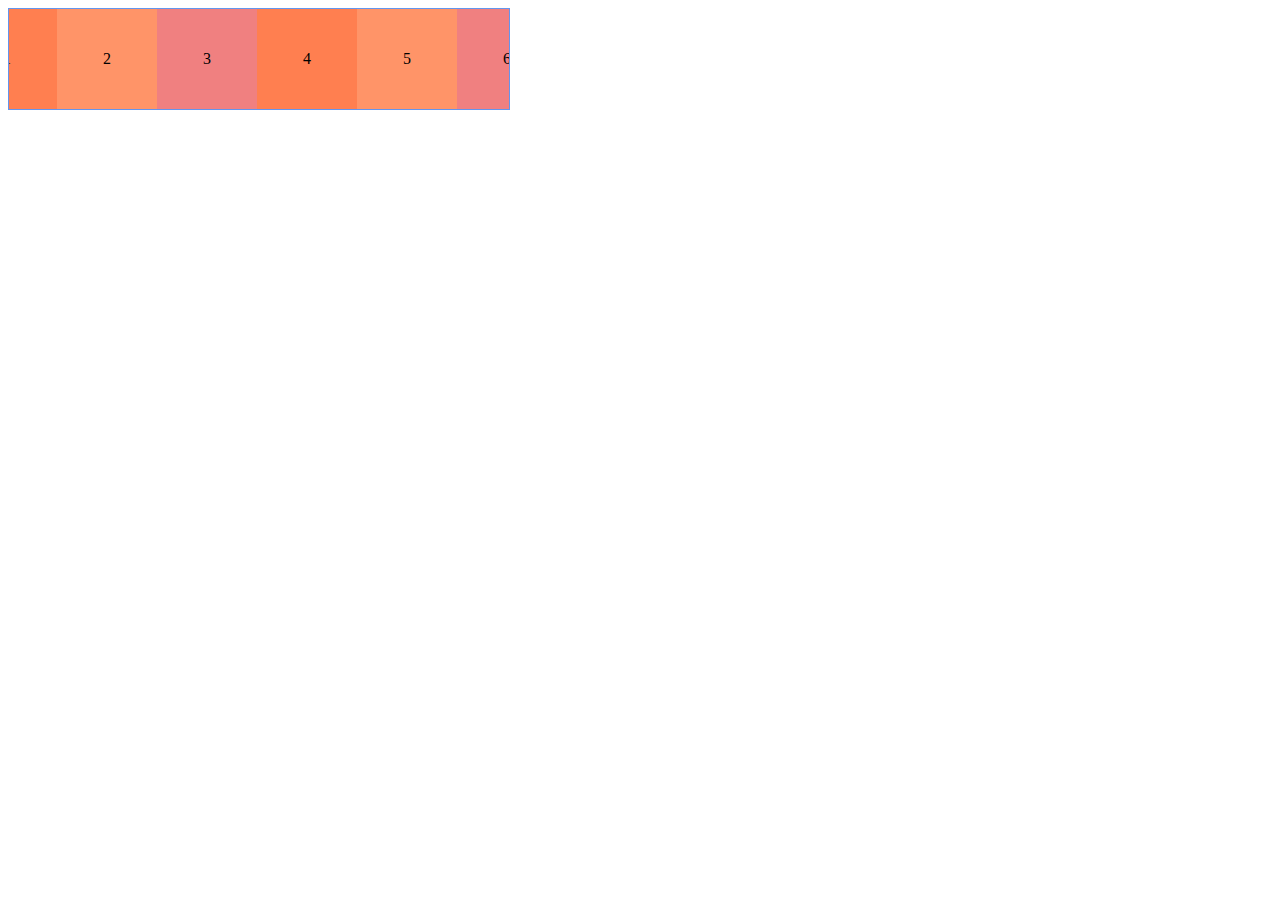
<file: ES5/DOM/跑马灯/index.html>
<!doctype html>
<html lang="en">
<head>
    <meta charset="UTF-8">
    <meta name="viewport"
          content="width=device-width, user-scalable=no, initial-scale=1.0, maximum-scale=1.0, minimum-scale=1.0">
    <meta http-equiv="X-UA-Compatible" content="ie=edge">
    <title>跑马灯</title>
    <style>
        .marqueeBox{
            position: relative;
            width: 500px;
            height: 100px;
            border: 1px solid cornflowerblue;
            overflow: hidden;
        }
        .wrapper{
            position: absolute;
            top: 0;
            left: 0;
            width: 900px;
            height: 100px;
            margin: 0;
            padding: 0;
        }
        .wrapper li{
            float: left;
            width: 100px;
            height: 100px;
            line-height: 100px;
            text-align: center;
            list-style-type: none;
        }
        .wrapper li:nth-child(3n+1){
            background: coral;
        }
        .wrapper li:nth-child(3n+2){
            background: #ff9468;
        }
        .wrapper li:nth-child(3n+3){
            background: lightcoral;
        }
    </style>
</head>
<body>
<div class="marqueeBox">
    <ul class="wrapper">
        <li>1</li>
        <li>2</li>
        <li>3</li>
        <li>4</li>
        <li>5</li>
        <li>6</li>
        <li>7</li>
        <li>8</li>
        <li>9</li>
    </ul>
</div>

<script src="../utils.js"></script>
<script src="./main.js"></script>
</body>
</html>
</file>
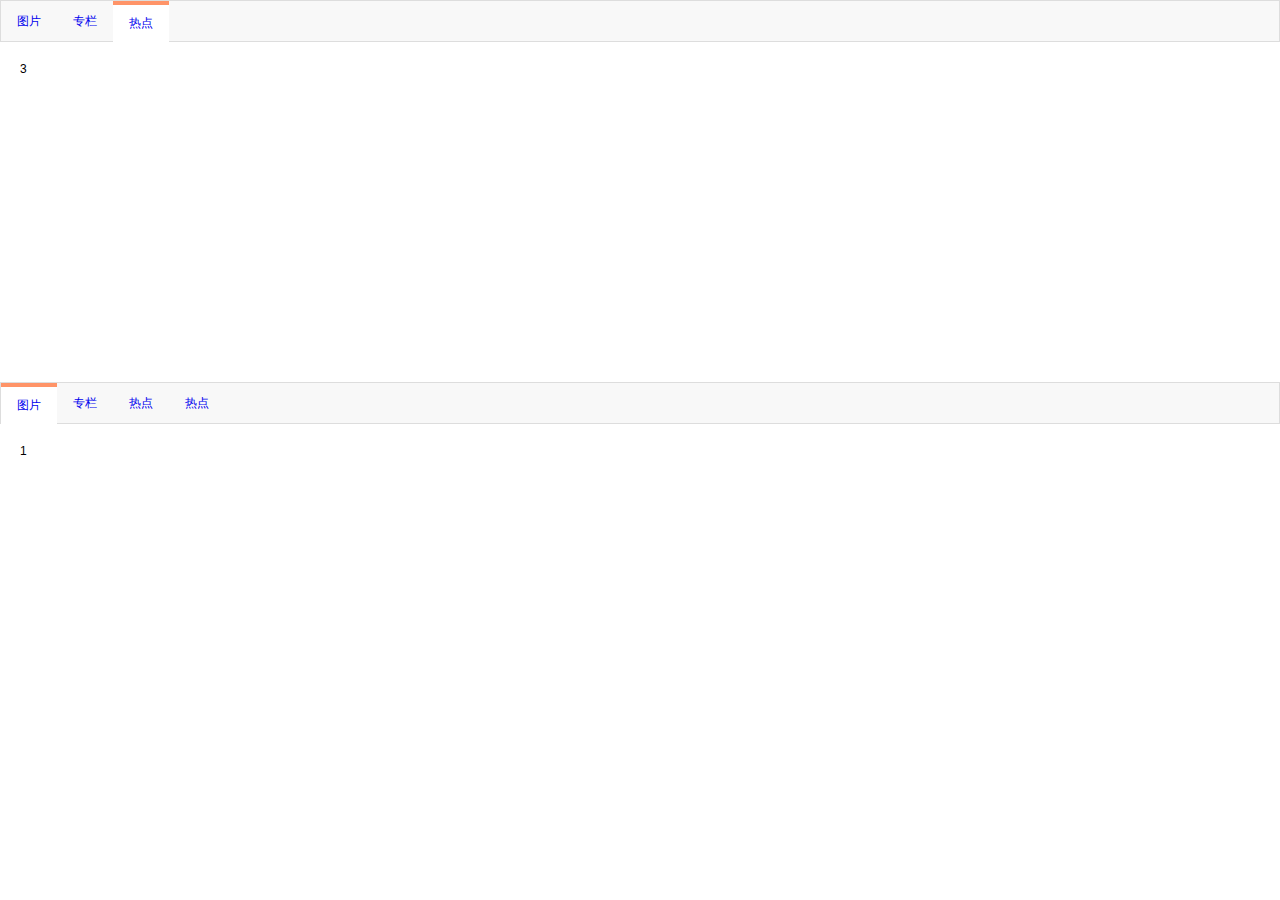
<file: plugin/tab.html>
<!doctype html>
<html lang="en">
<head>
    <meta charset="UTF-8">
    <meta name="viewport"
          content="width=device-width, user-scalable=no, initial-scale=1.0, maximum-scale=1.0, minimum-scale=1.0">
    <meta http-equiv="X-UA-Compatible" content="ie=edge">
    <title>tab</title>
    <link rel="stylesheet" href="css/reset.min.css">
    <style>
        .tabBox {
            width: 100%;
        }
        .tabBox .option {
            width: auto;
            height: 40px;
            line-height: 40px;
            border: 1px solid #ddd;
            background: #f8f8f8;
        }
        .tabBox .option>li {
            float: left;
            padding: 0 16px;
            color: #444;
            height: 40px;
            line-height: 40px;
        }
        .tabBox>.option>li.active{
            border-top: 4px solid #ff9468;
            border-bottom: 3px solid #fff;
            background: #fff;
            line-height: 36px;
        }
        .tabBox>.con {
            width: auto;
            height: 300px;
            padding: 20px;
            background: #fff;
        }
    </style>
</head>
<body>
<div class="tabBox" id="tabBox">
    <ul class="option">
        <li  class="active"><a href="#">图片</a></li>
        <li><a href="#">专栏</a></li>
        <li><a href="#">热点</a></li>
    </ul>
    <div class="con">1</div>
    <div class="con">2</div>
    <div class="con">3</div>
</div>

<div class="tabBox" id="tabBox2">
    <ul class="option">
        <li  class="active"><a href="#">图片</a></li>
        <li><a href="#">专栏</a></li>
        <li><a href="#">热点</a></li>
        <li><a href="#">热点</a></li>
    </ul>
    <div class="con">1</div>
    <div class="con">2</div>
    <div class="con">3</div>
    <div class="con">4</div>
</div>

<script src="js/tab-plugin.js"></script>
<script>
    let tab1 = new TabPlugin(tabBox,{
        lastIndex: 2,
        eventType: 'click',
        changeEnd(index, lastIndex) {
            console.log(index, lastIndex);
        }
    });
    let tab2 = new TabPlugin(tabBox2);
</script>
</body>
</html>
</file>
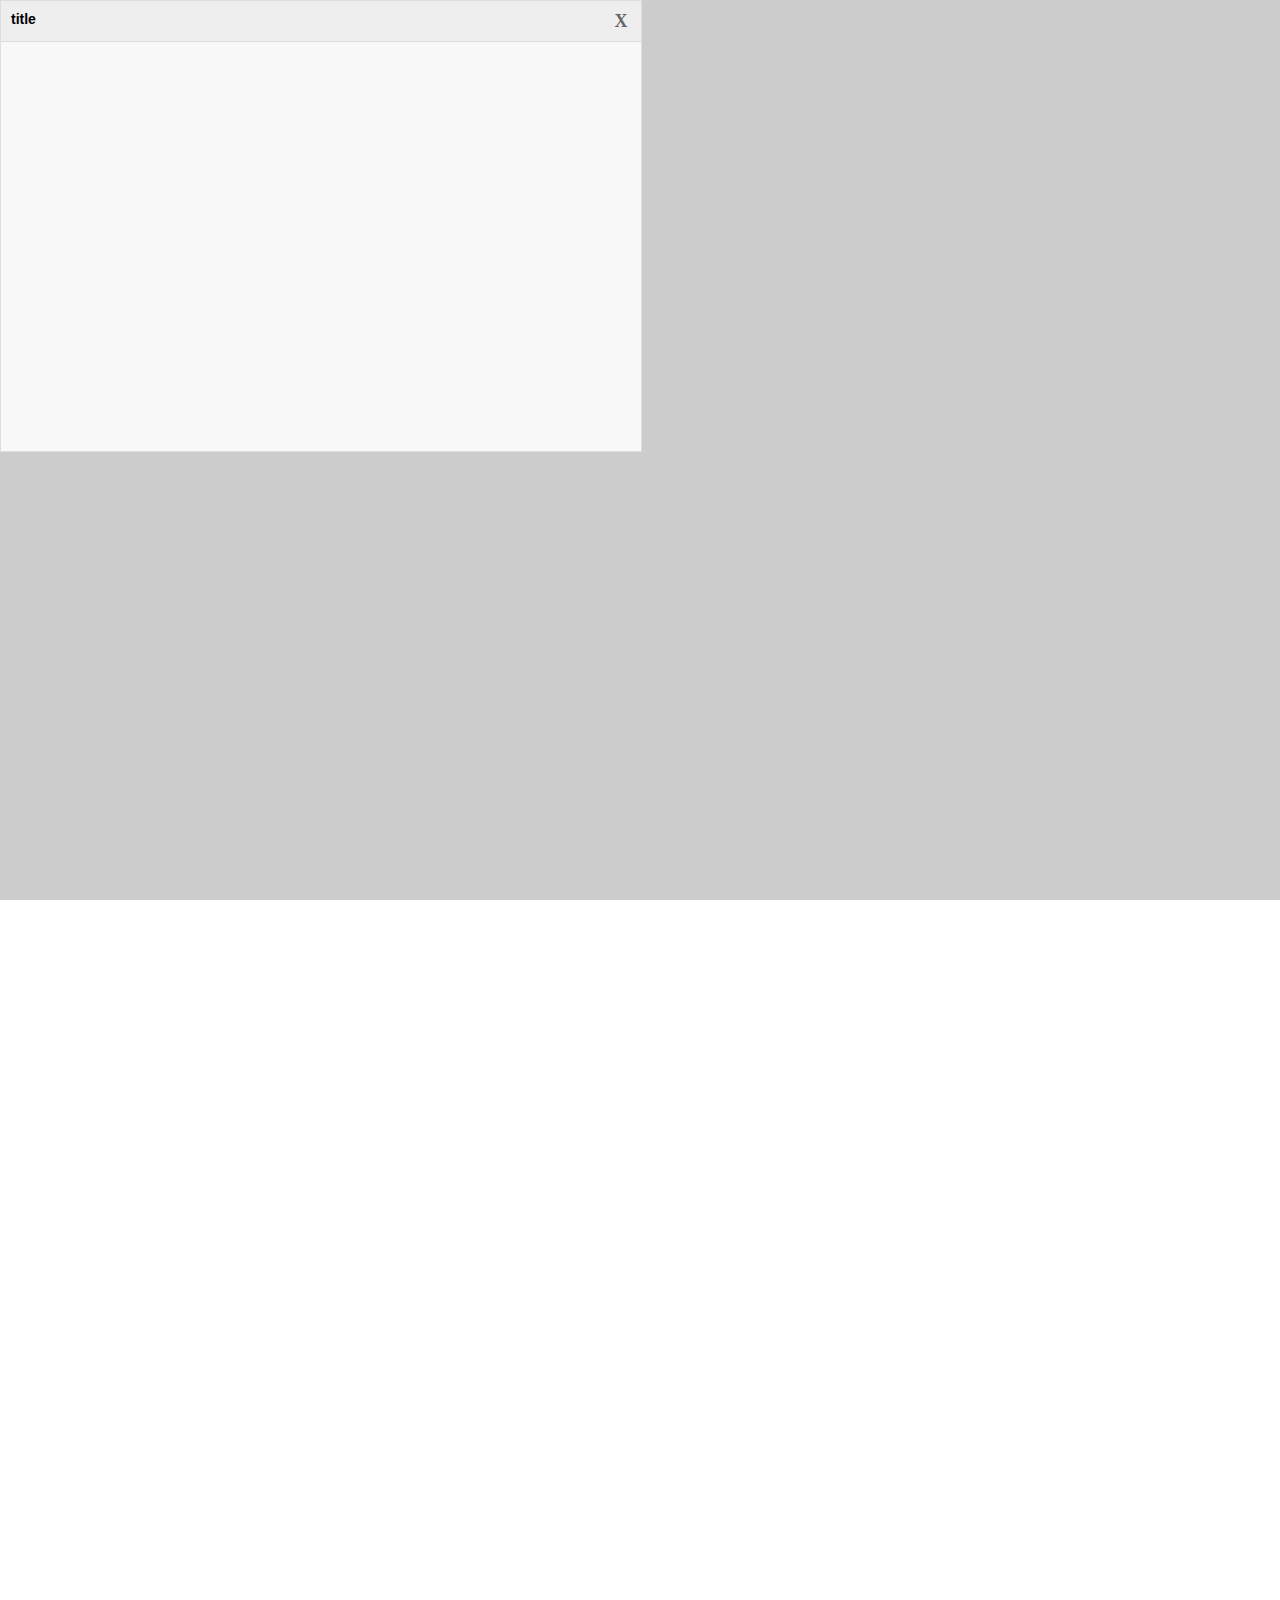
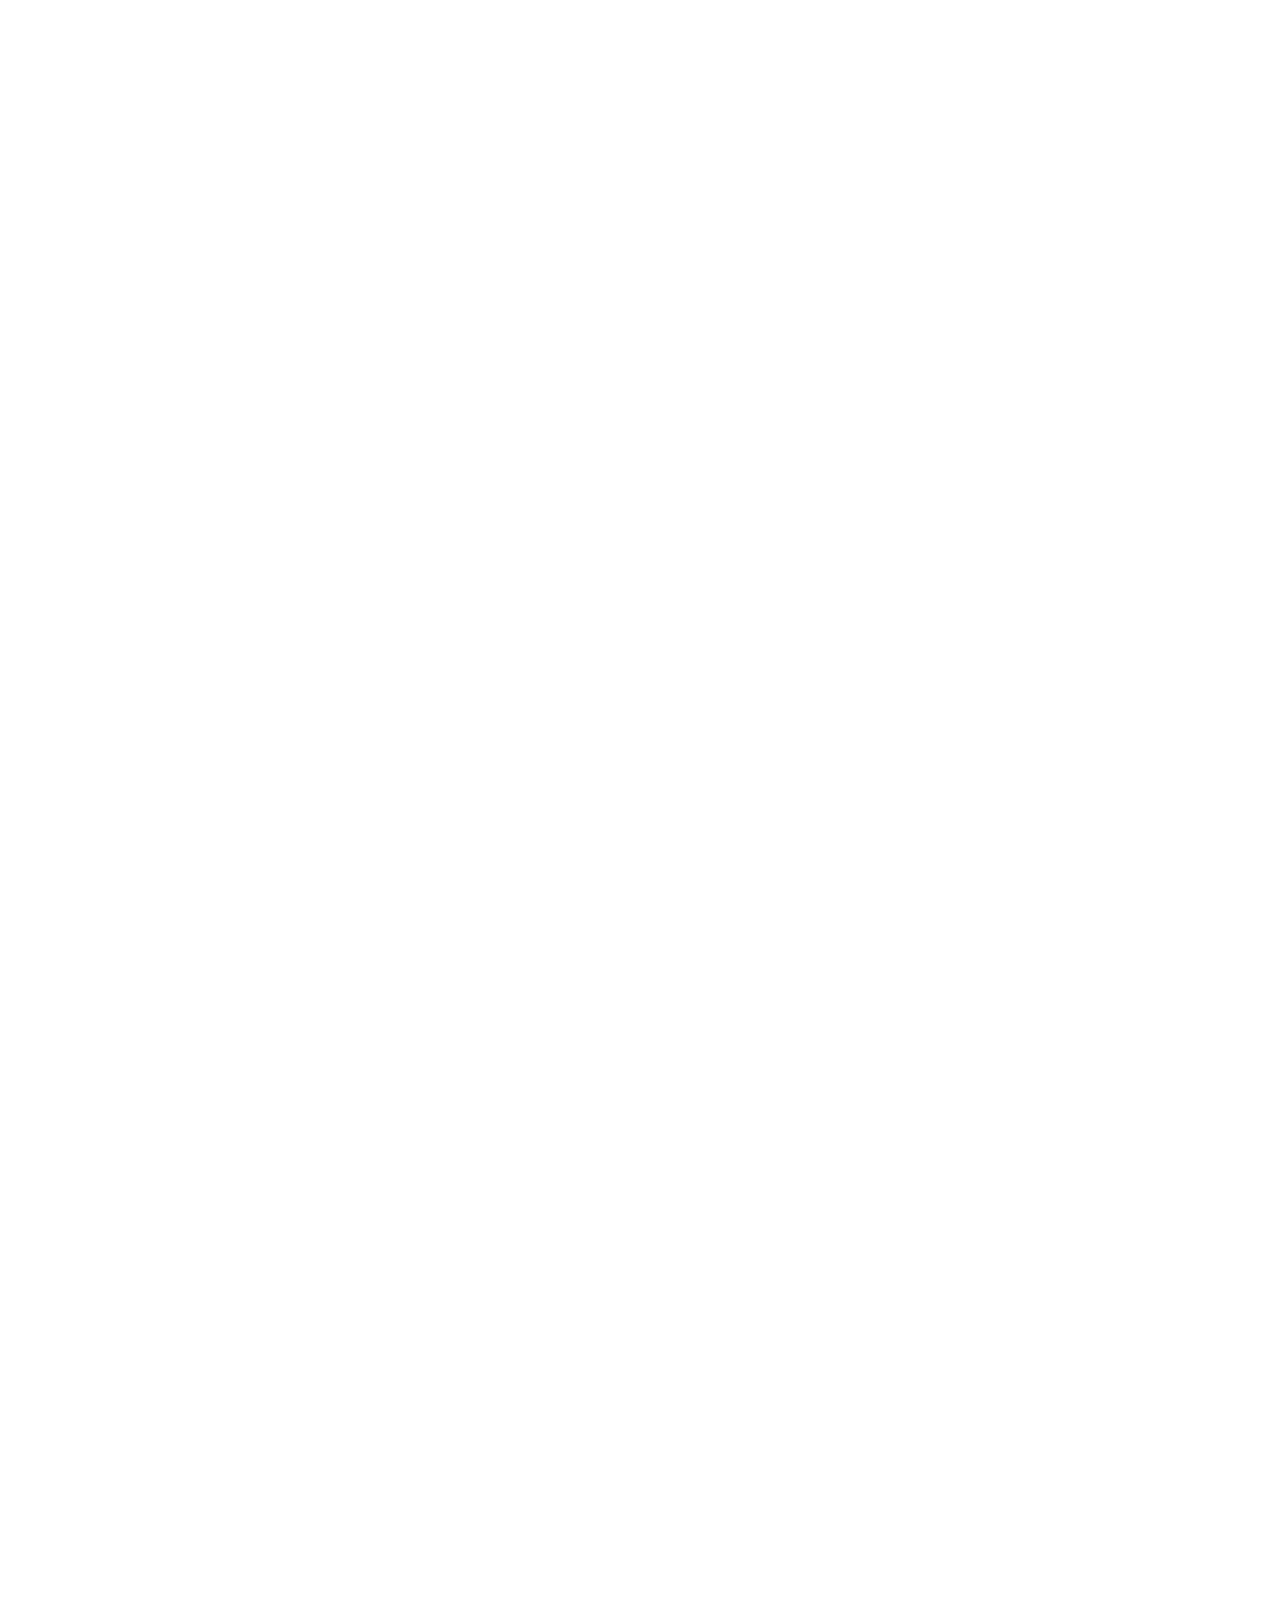
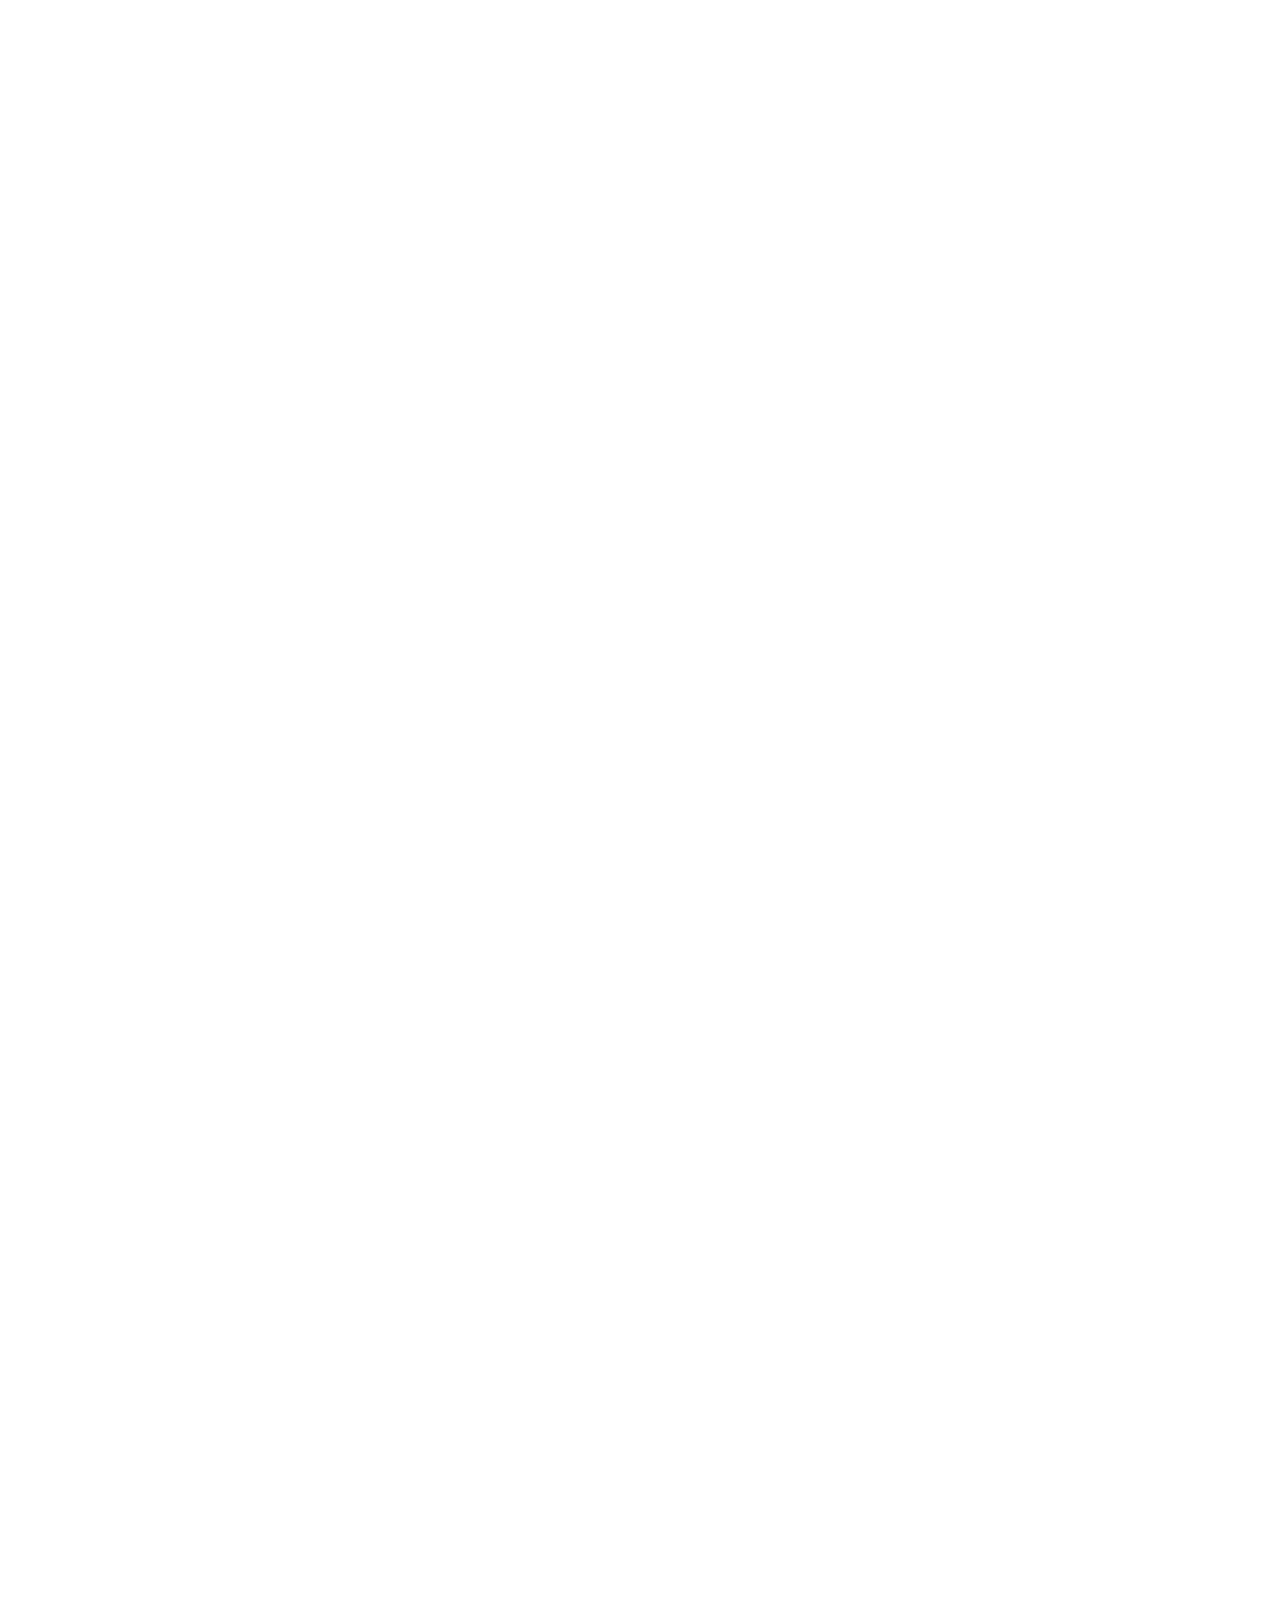
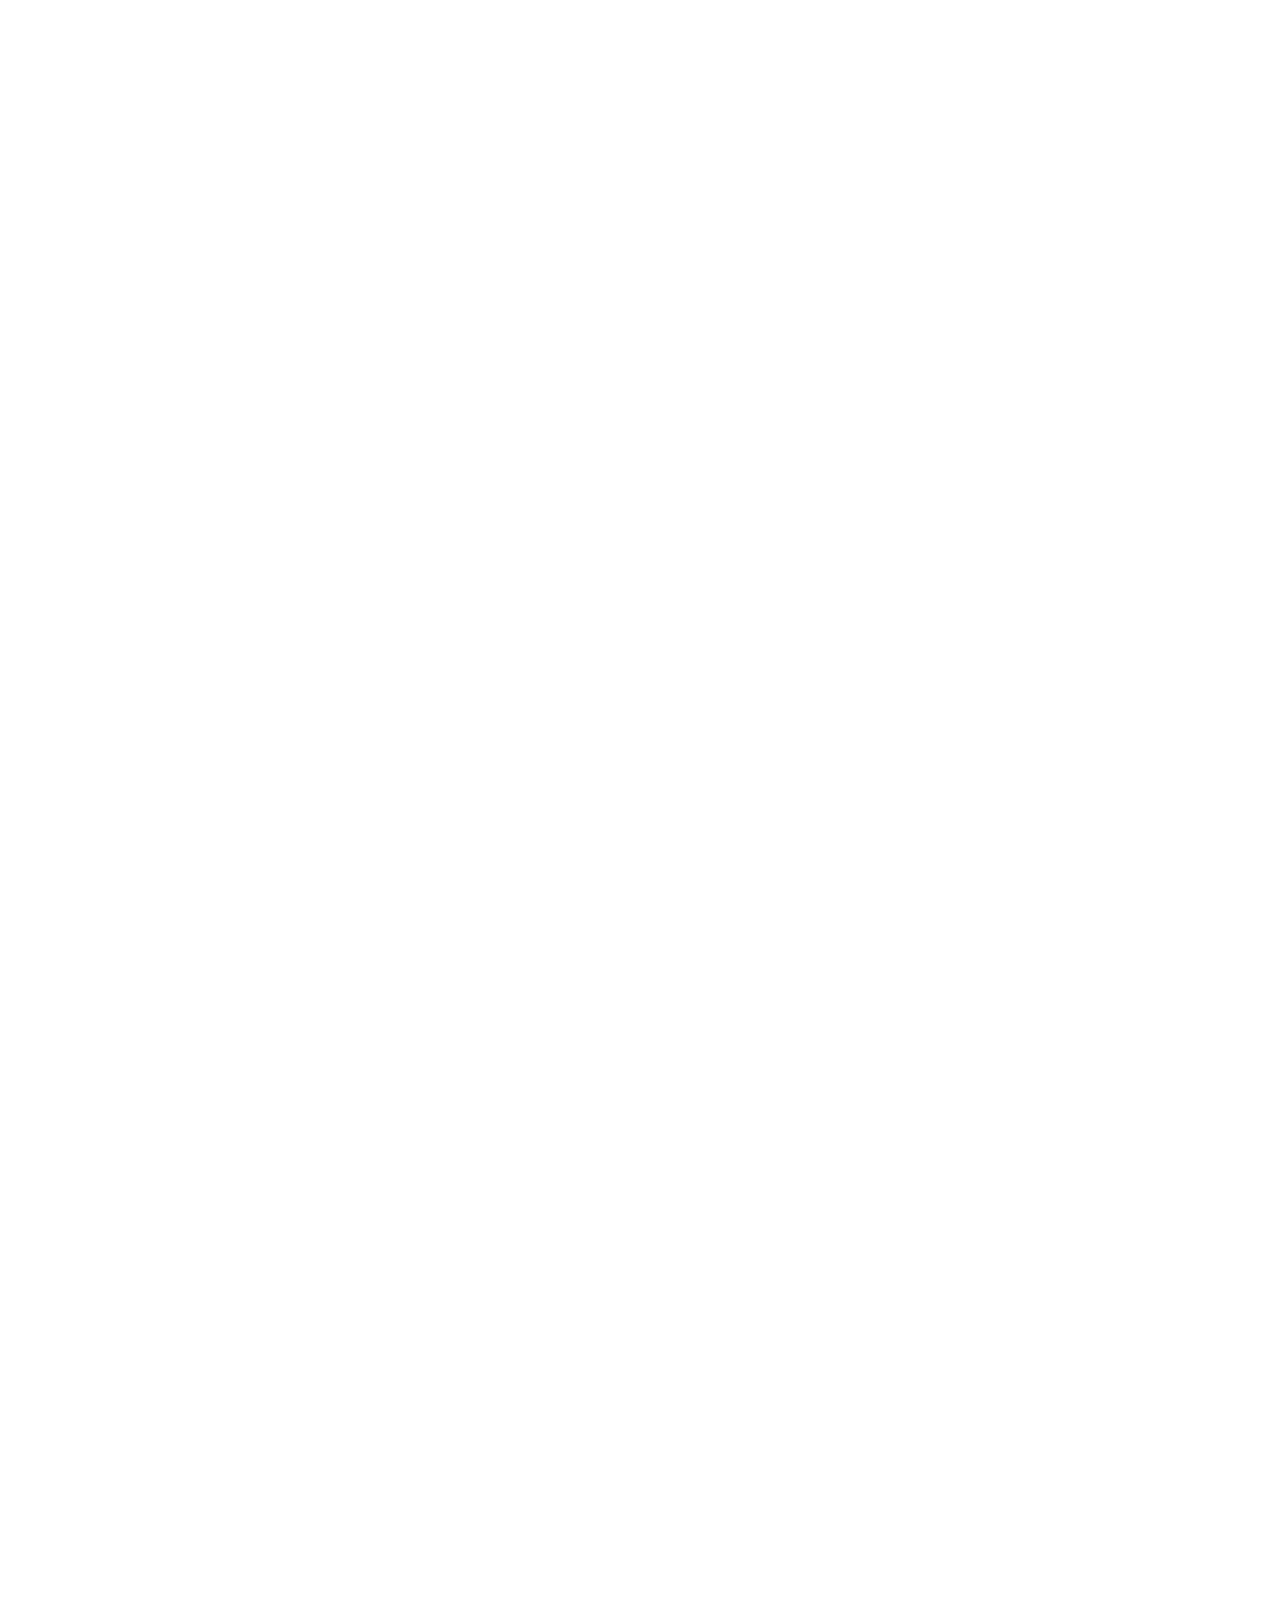
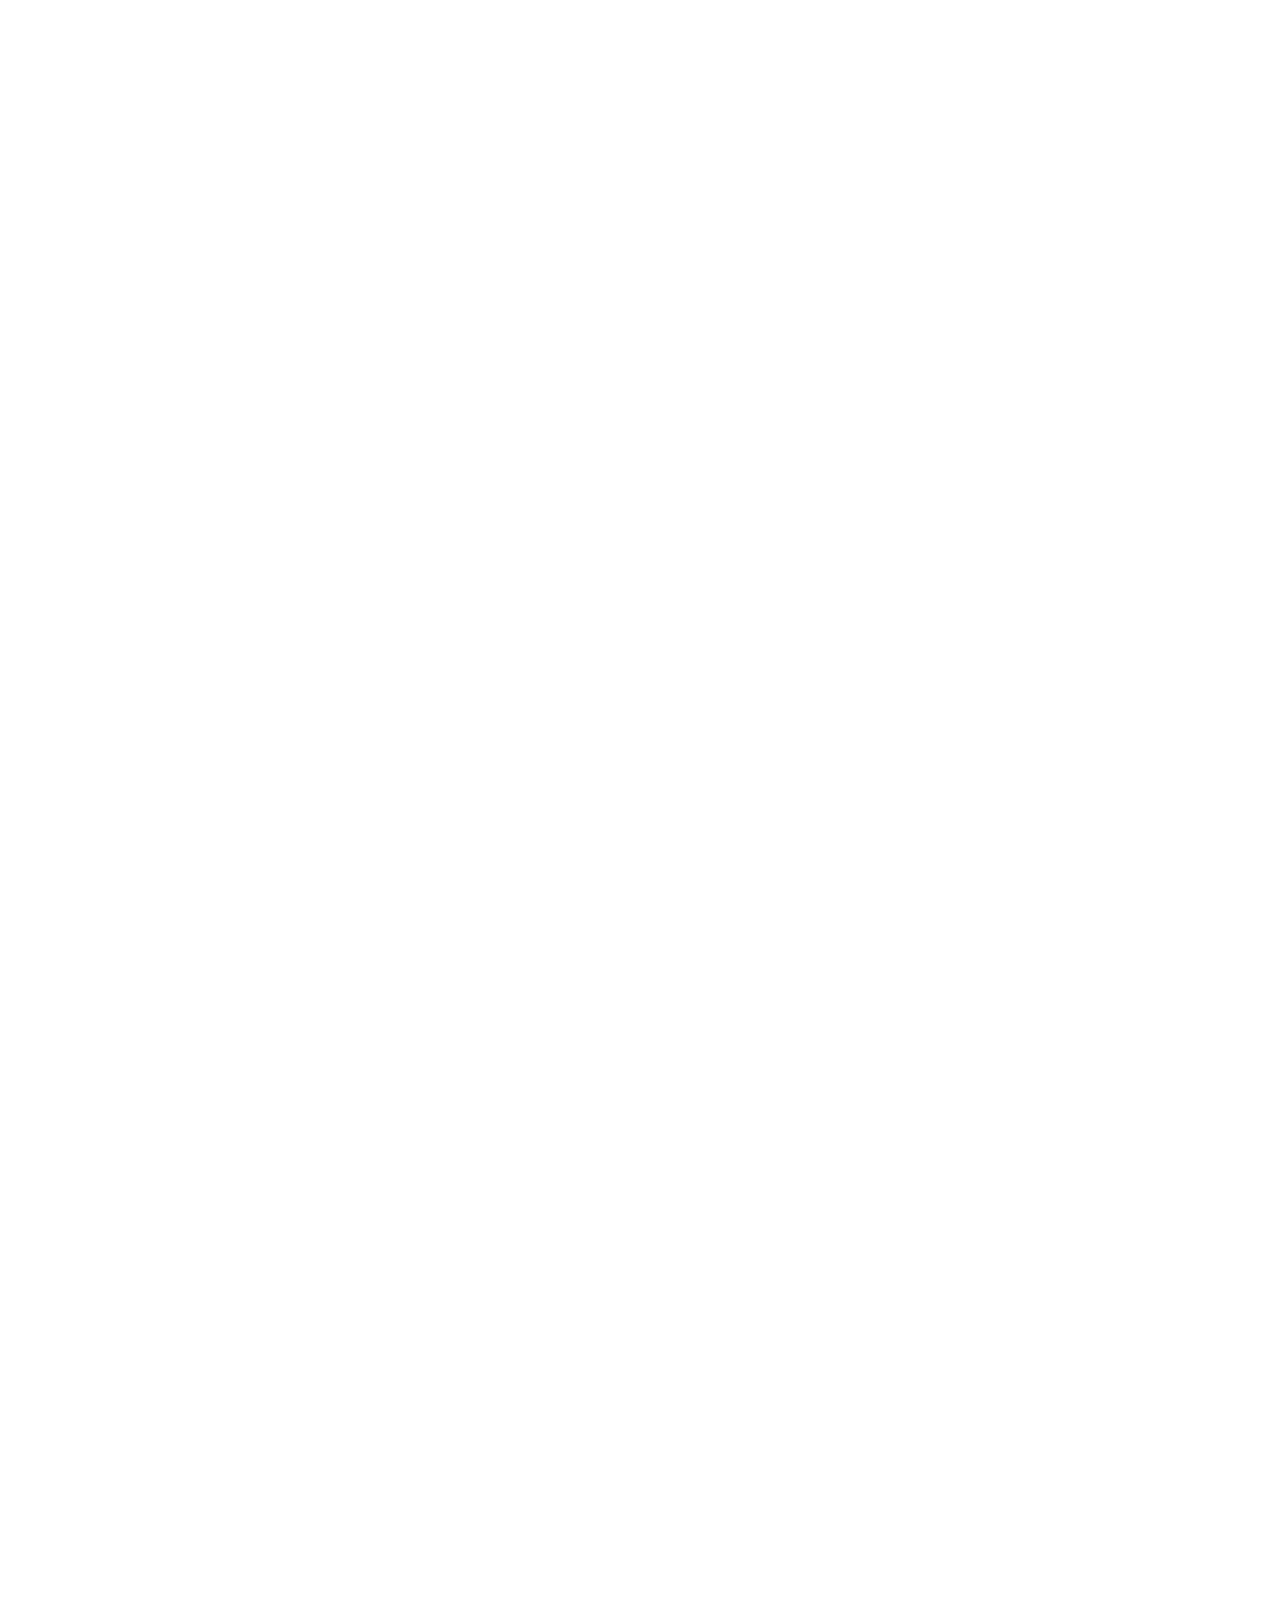
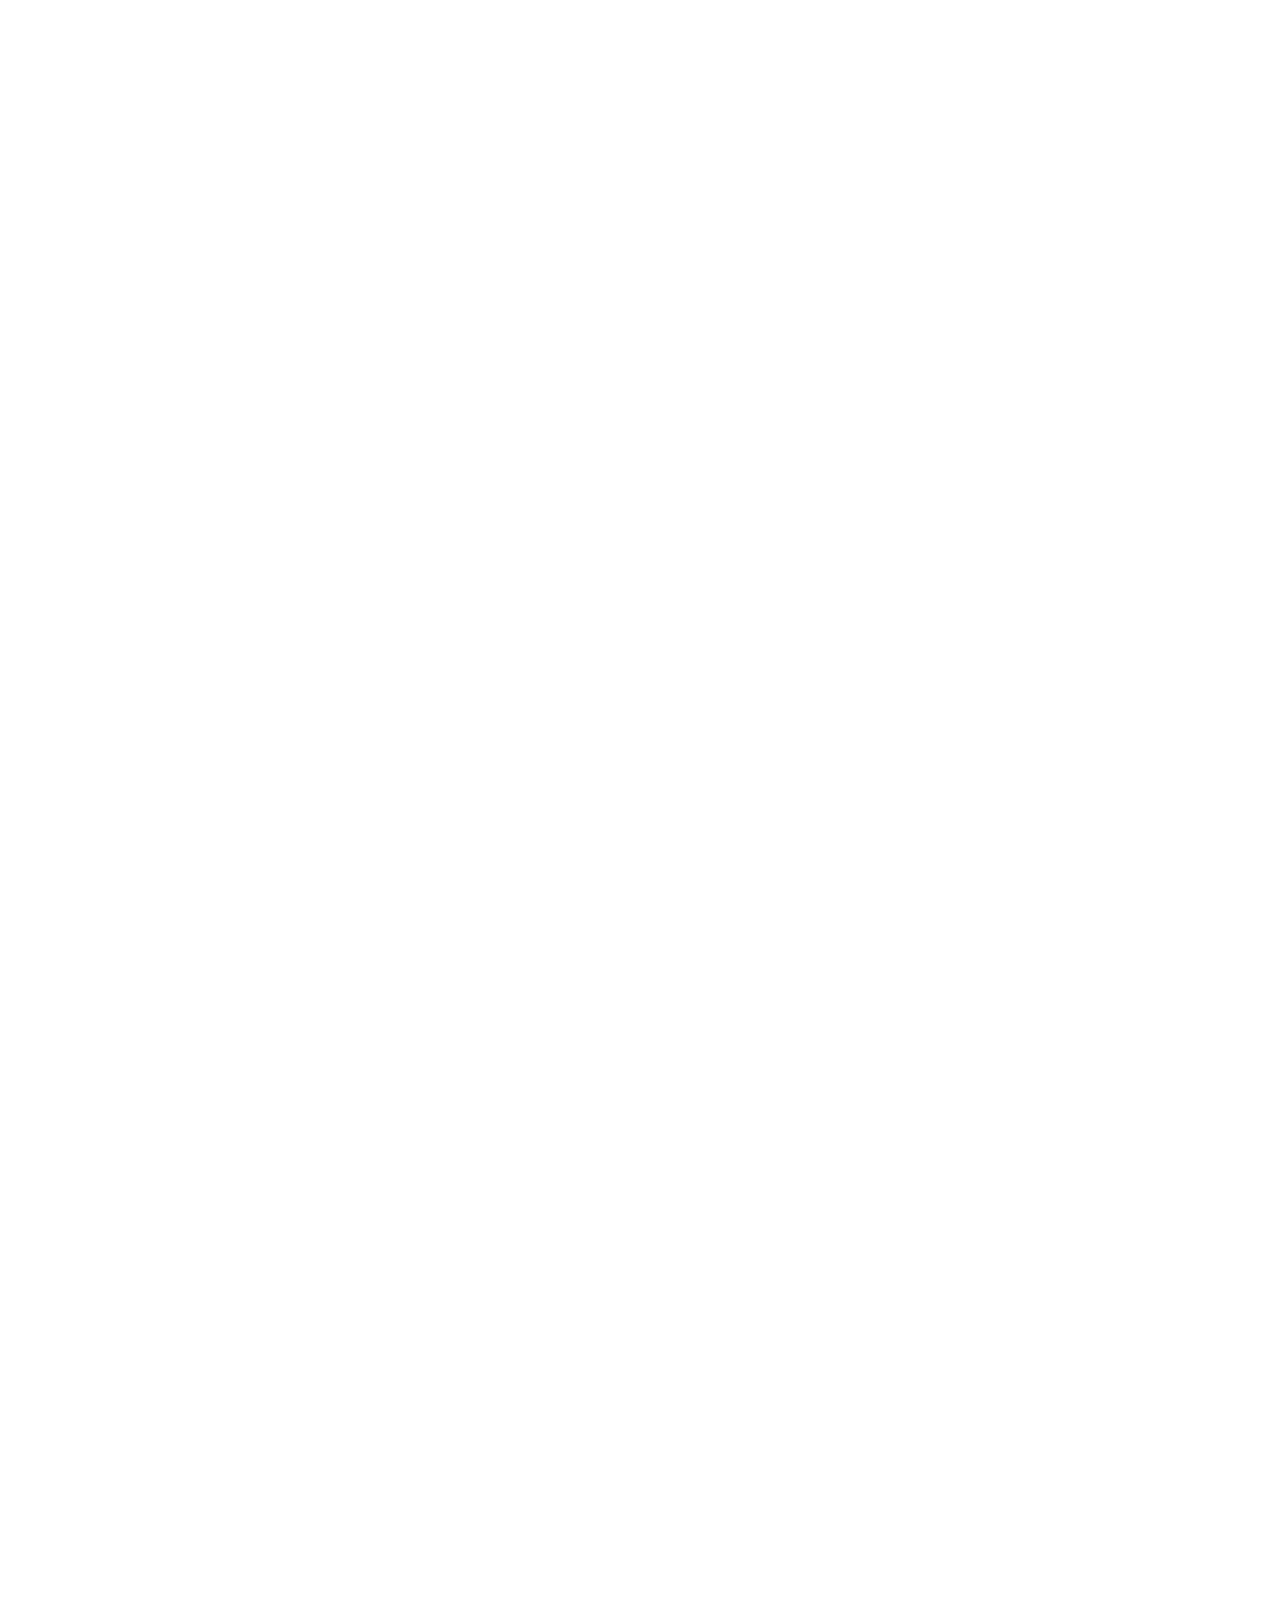
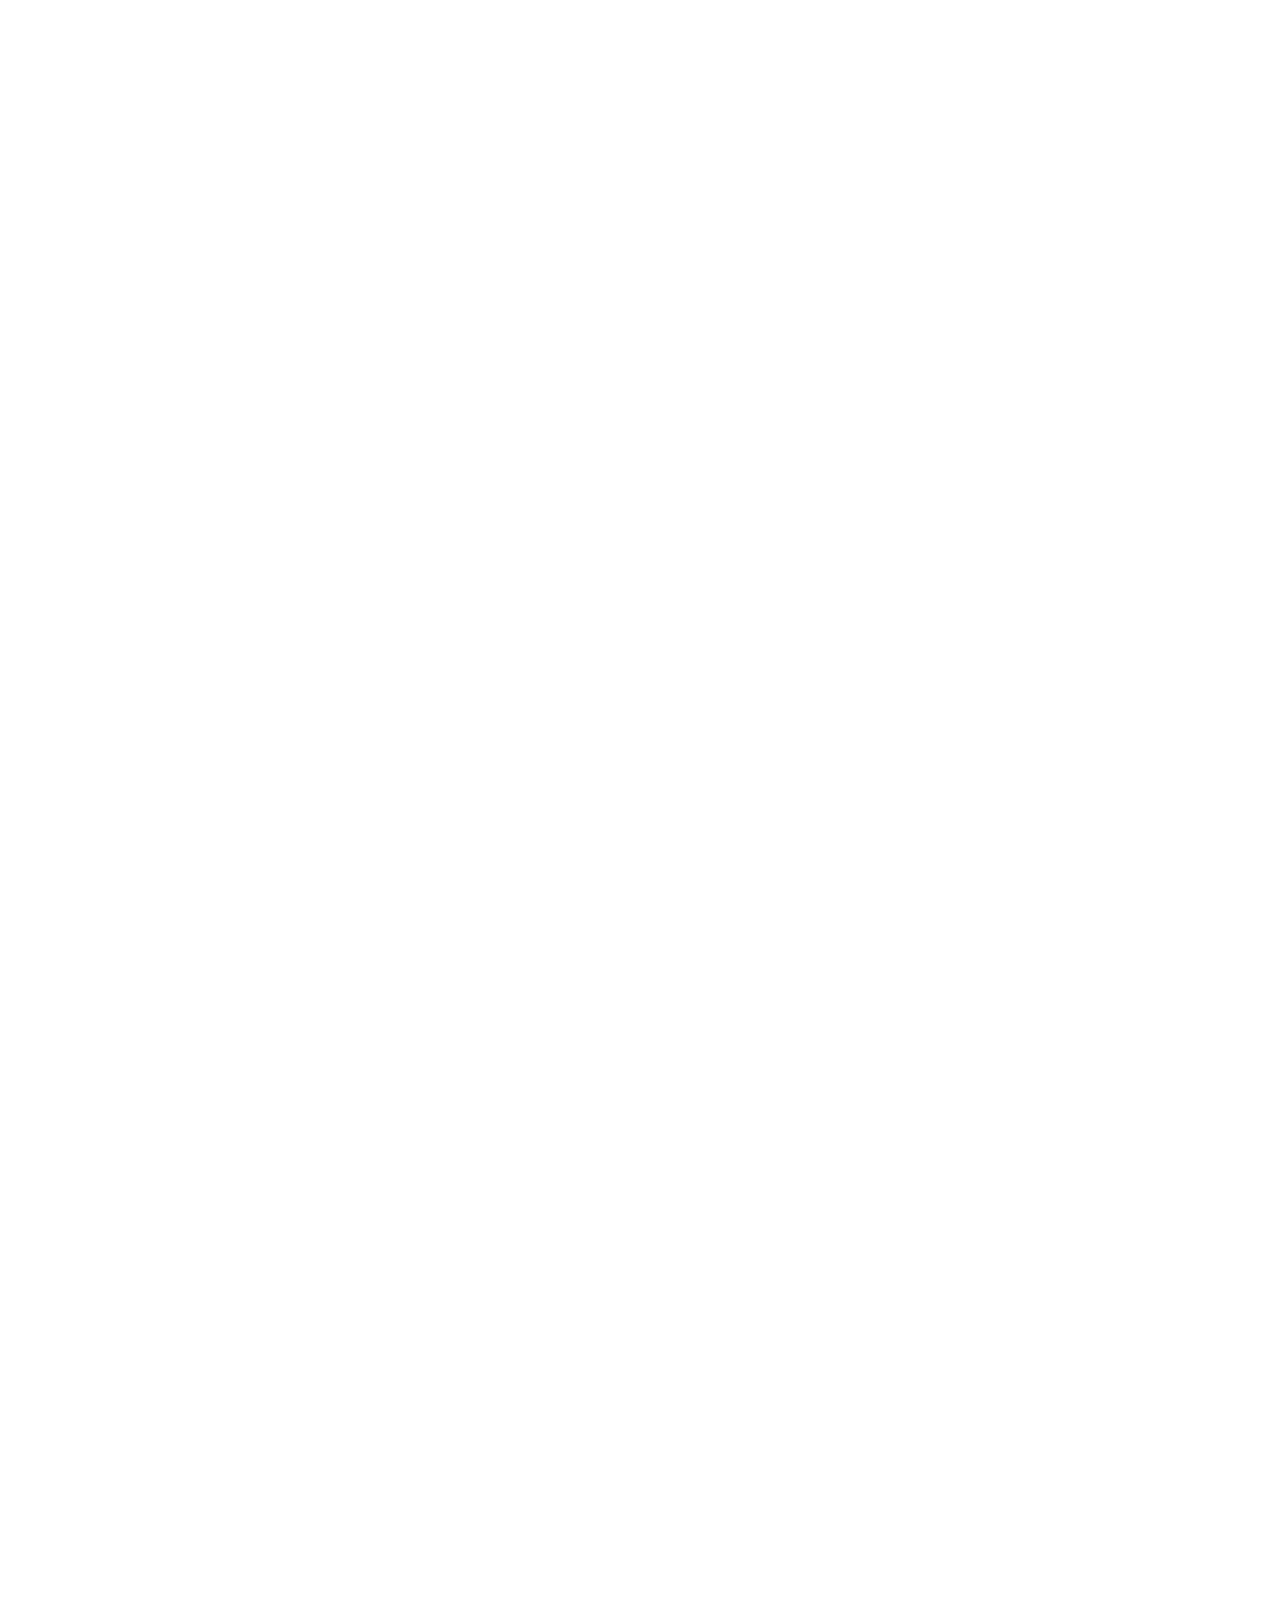
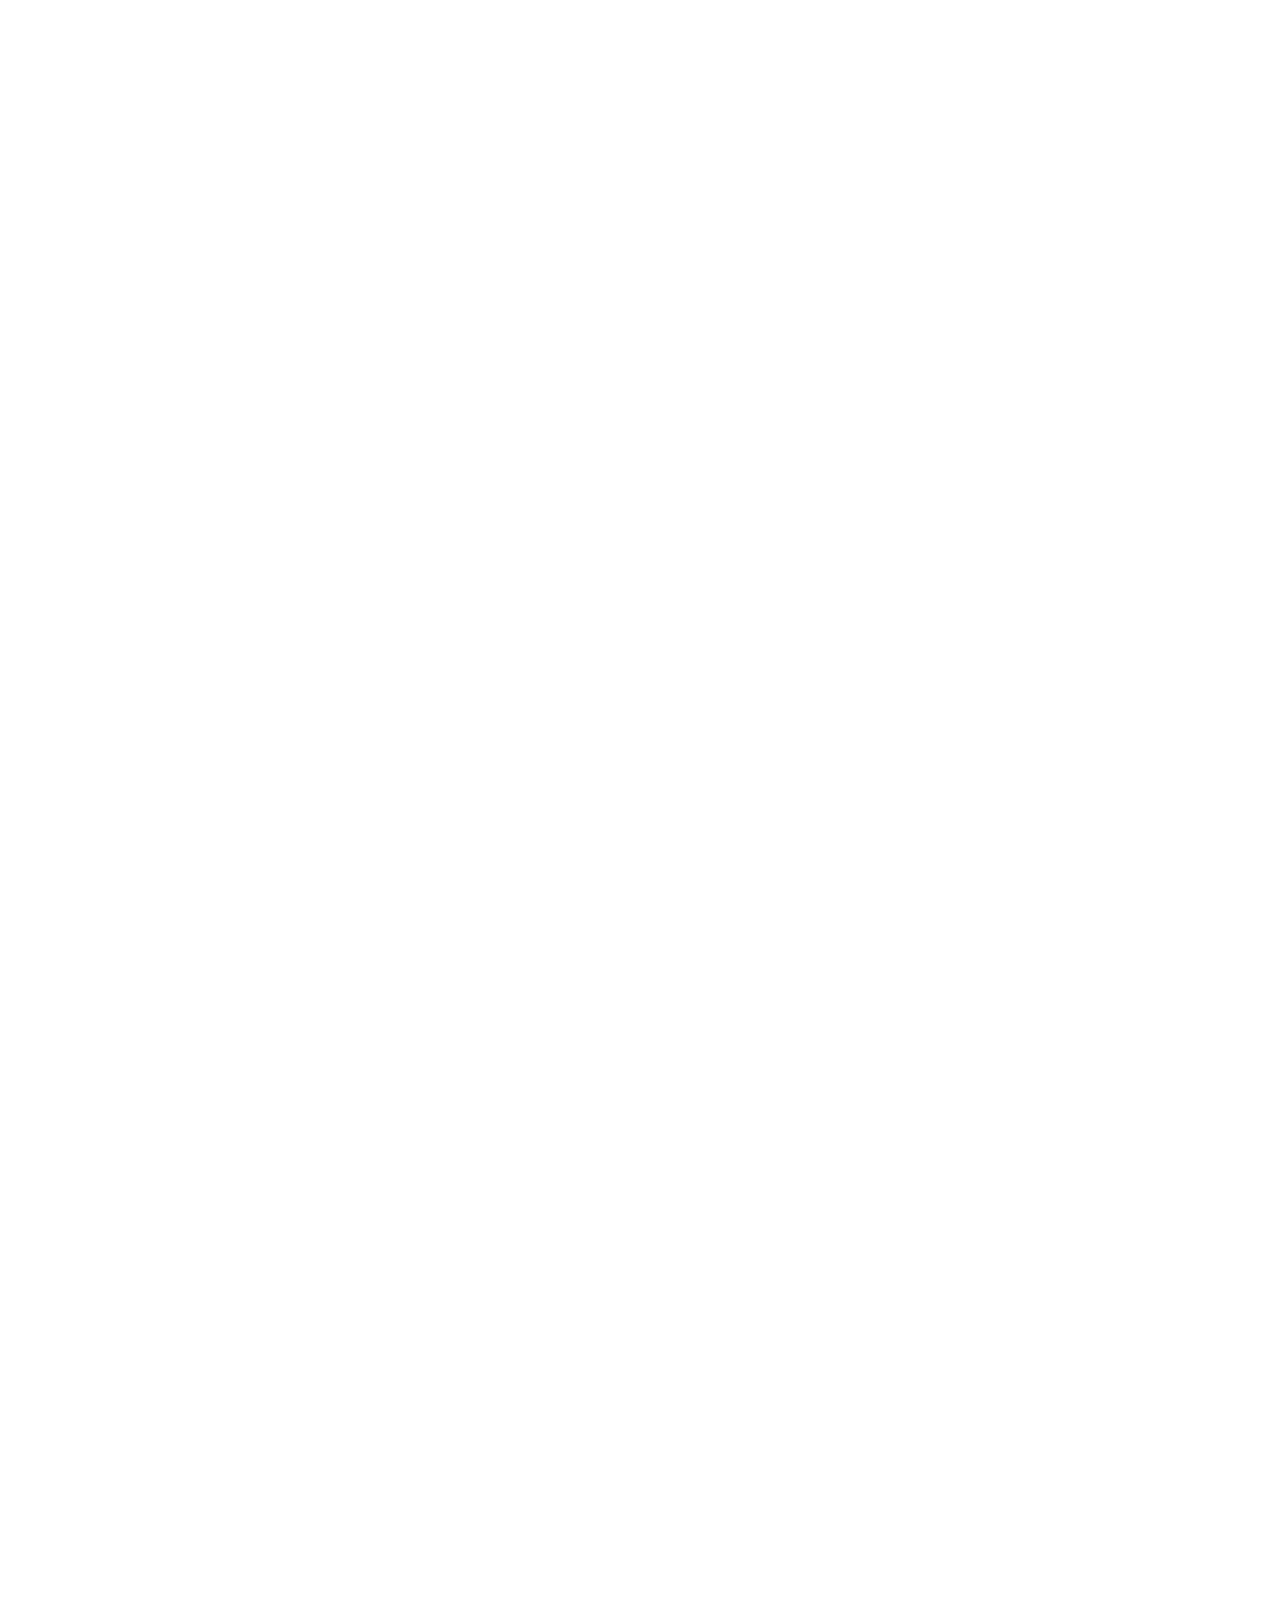
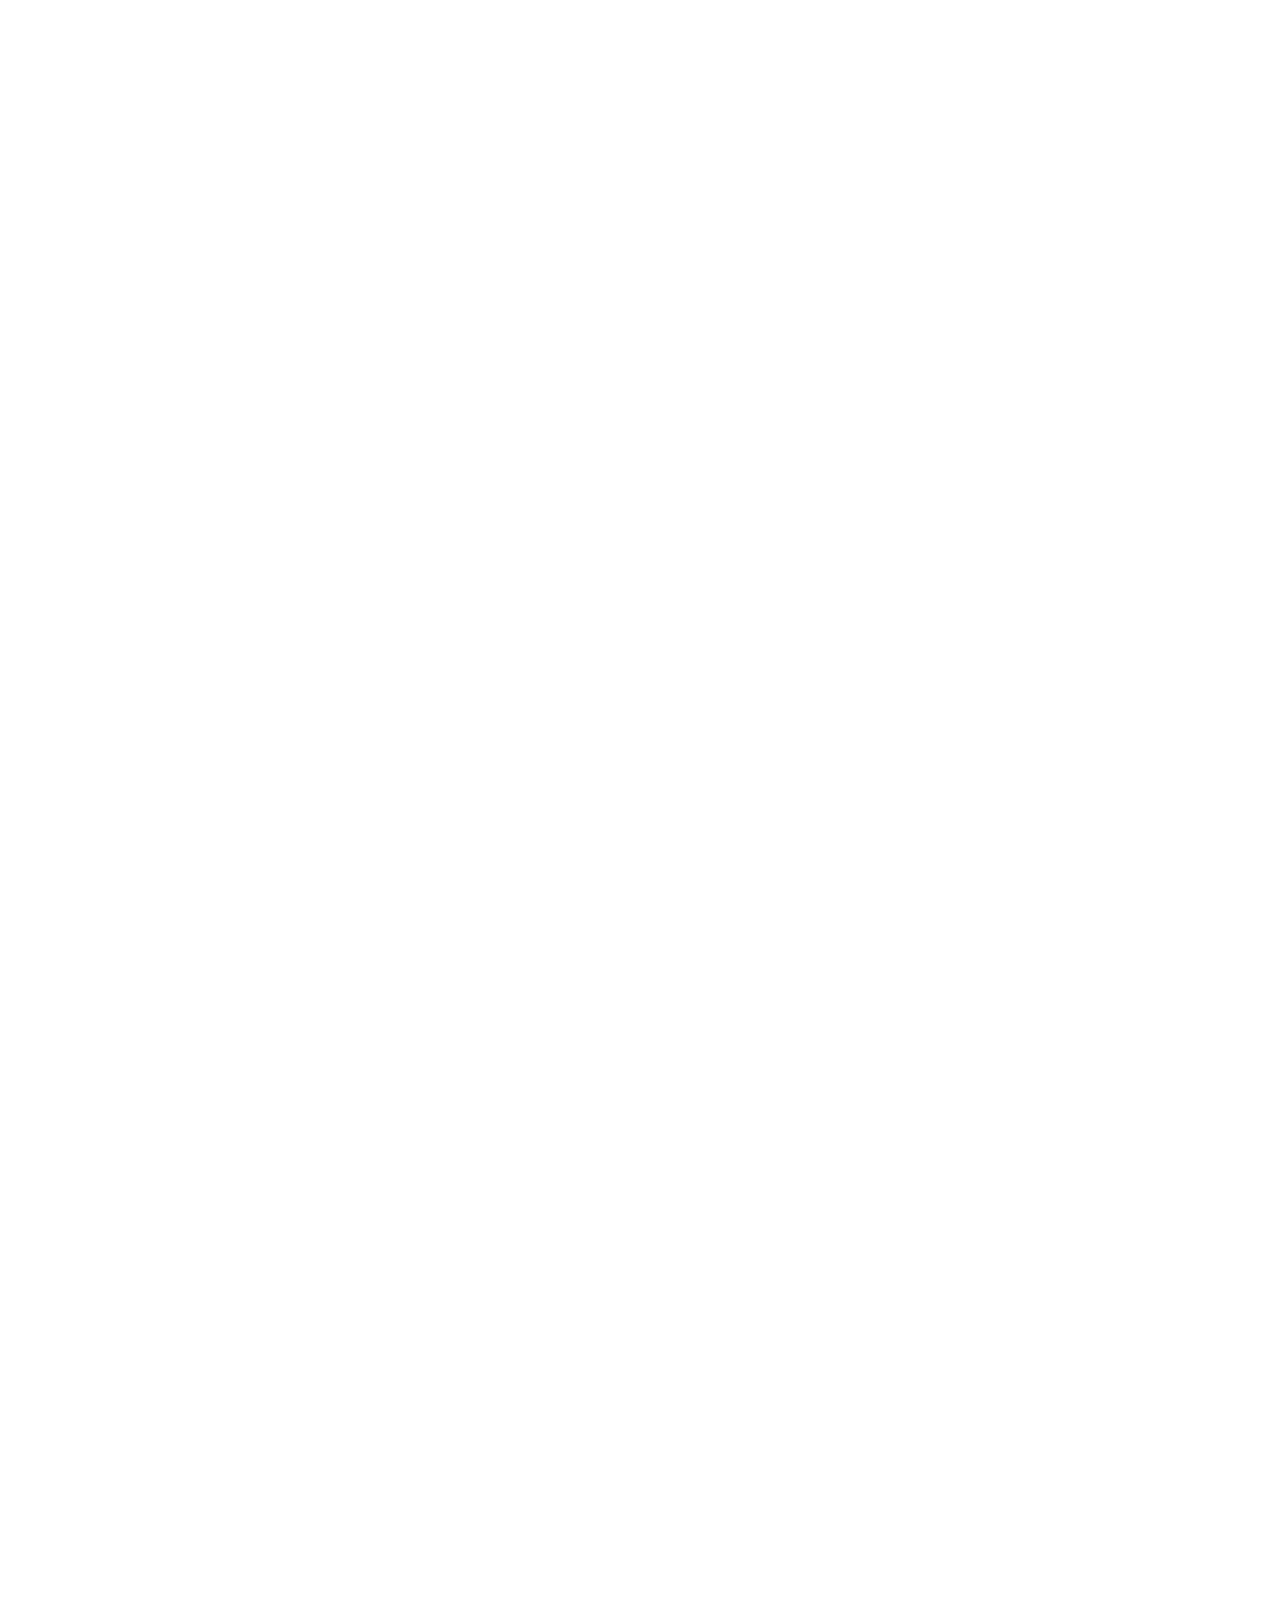
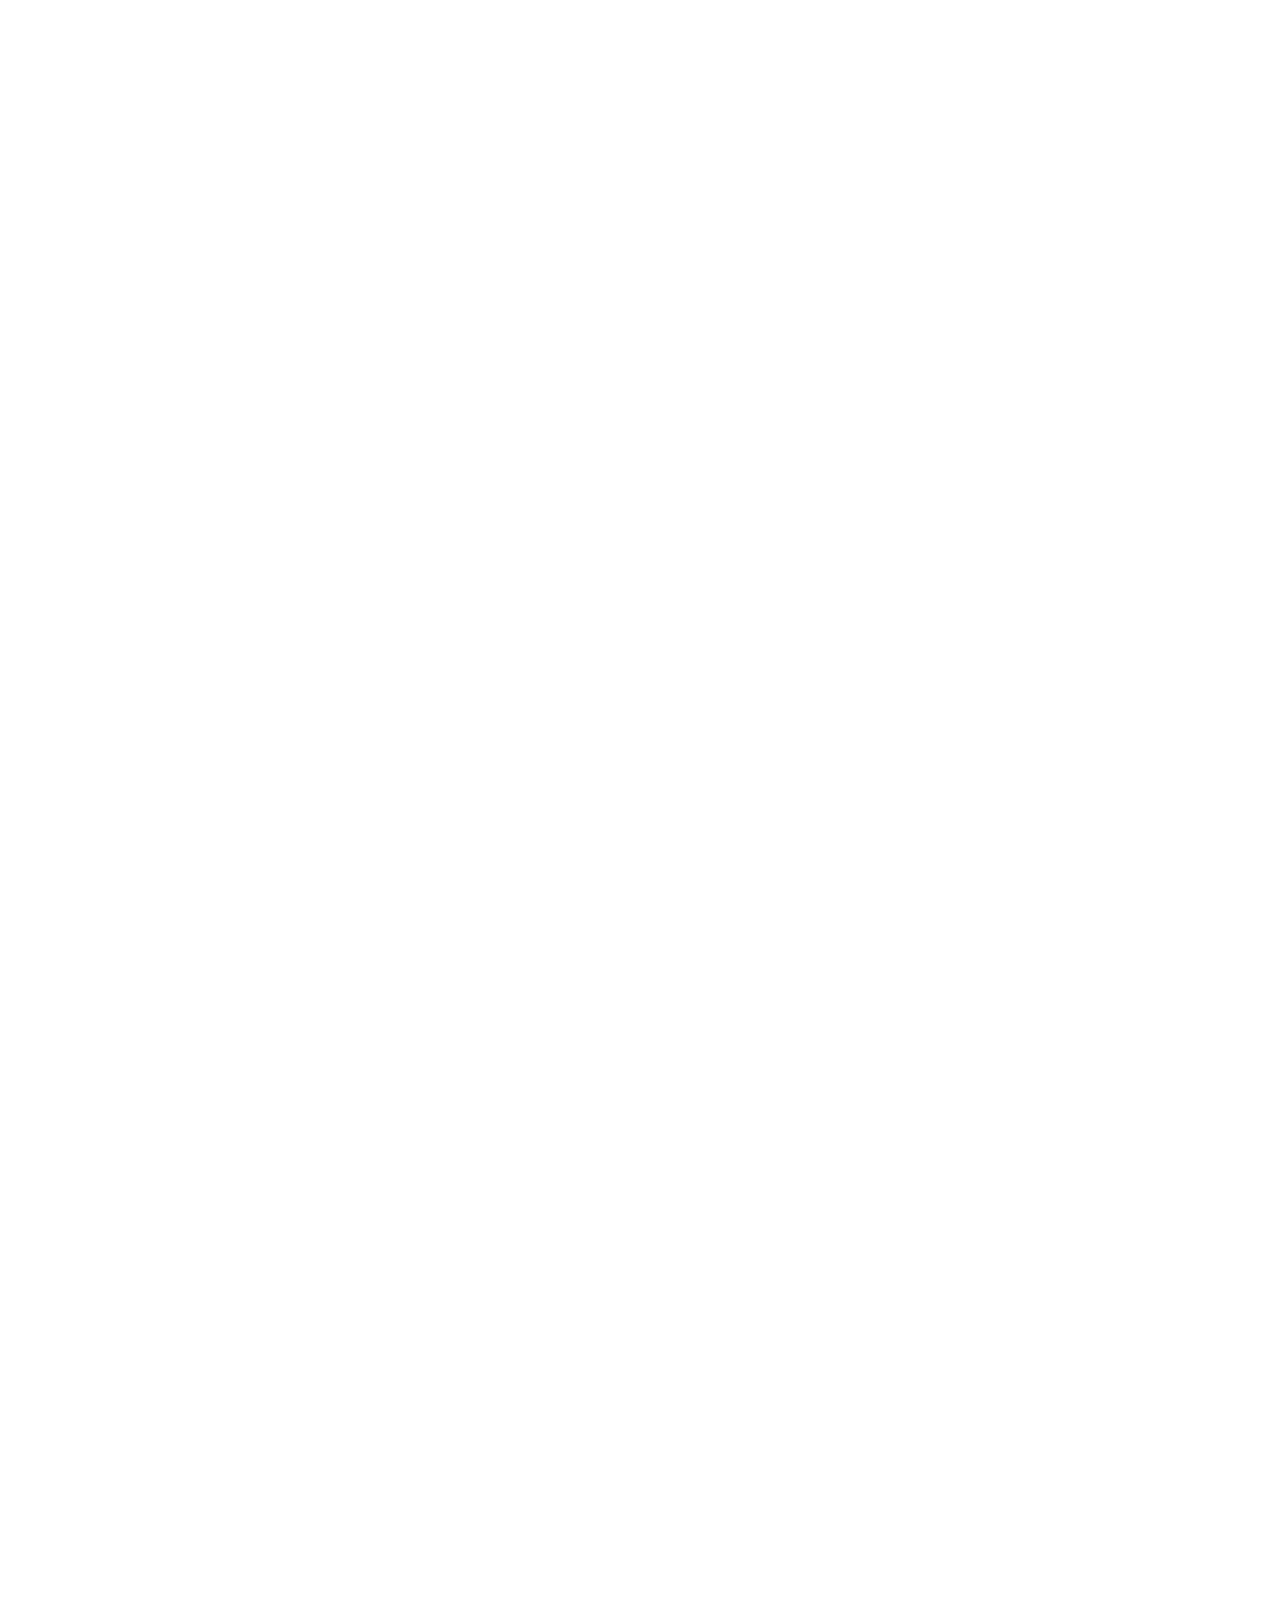
<file: 事件/drag/drag.html>
<!doctype html>
<html lang="en">
<head>
    <meta charset="UTF-8">
    <meta name="viewport"
          content="width=device-width, user-scalable=no, initial-scale=1.0, maximum-scale=1.0, minimum-scale=1.0">
    <meta http-equiv="X-UA-Compatible" content="ie=edge">
    <title>dialog</title>
    <link rel="stylesheet" href="css/reset.min.css">
    <style>
        html, body {
            height: 500%;
            -webkit-user-select: none; /*禁止选中页面中的文字*/
        }
        .dialogMask {
            position: fixed;
            top: 0;
            left: 0;
            width: 100%;
            height: 100%;
            background: rgba(0, 0, 0, .2);
            z-index: 999;
        }
        .dialogBox {
            position: fixed;
            /*top: 50%;*/
            /*left: 50%;*/
            width: 50%;
            height: 50%;
            background: #f8f8f8;
            border: 1px solid #ddd;
            z-index: 999;
            overflow: auto;
        }
        .dialogBox .title {
            position: relative;
            height: 20px;
            padding: 10px;
            background: #eee;
            border-bottom: 1px solid #ddd;
            cursor: move;
        }

        .dialogBox .title i {
            position: absolute;
            right: 10px;
            width: 20px;
            height: 20px;
            line-height: 20px;
            text-align: center;
            font-size: 18px;
            color: #666;
            font-style: normal;
            font-family: ".SF NS Display";
            cursor: pointer;
        }
    </style>
</head>
<body>
<div class="dialogMask"></div>
<div class="dialogBox">
    <h3 class="title">
        title
        <i>X</i>
    </h3>
    <div class="con">

    </div>
</div>

<script src="js/jquery-1.11.3.min.js"></script>
<!--<script src="js/drag.js"></script>-->
<script src="js/drag-plugin.js"></script>
<script>
    let dialogBox = $('.dialogBox')[0];
    let dialog = new Drag(dialogBox, {
        selector: '.title'
    });
</script>
</body>
</html>
</file>
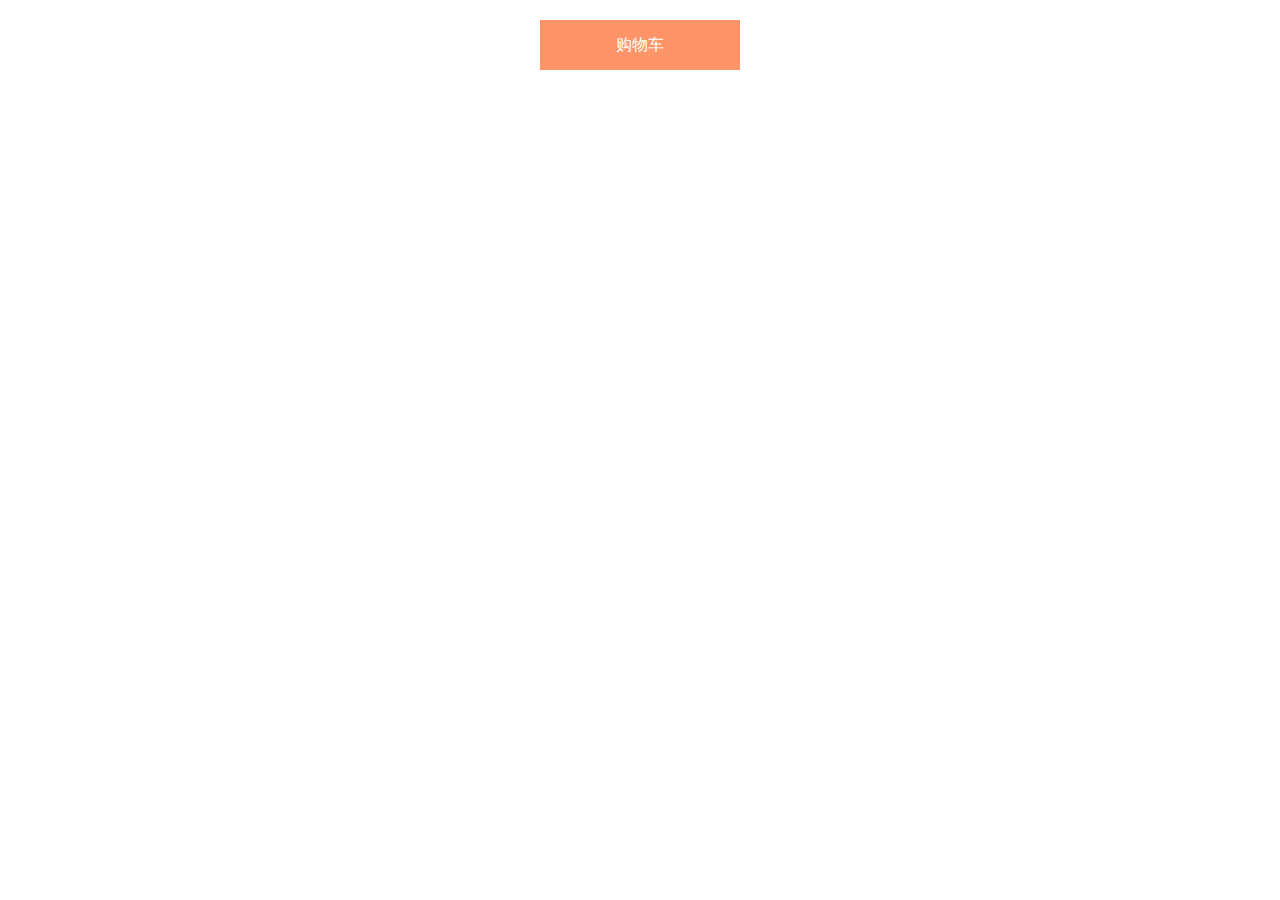
<file: 事件/eventDelegate/eventDelegate.html>
<!doctype html>
<html lang="en">
<head>
    <meta charset="UTF-8">
    <meta name="viewport"
          content="width=device-width, user-scalable=no, initial-scale=1.0, maximum-scale=1.0, minimum-scale=1.0">
    <meta http-equiv="X-UA-Compatible" content="ie=edge">
    <title>eventDelegate</title>
    <link rel="stylesheet" href="css/eventDelegate.css">
</head>
<body>
<div class="shop">
    <a href="javascript:;" class="shop-link">
        购物车
        <div class="shop-list">列表</div>
    </a>
</div>
</body>
</html>
</file>
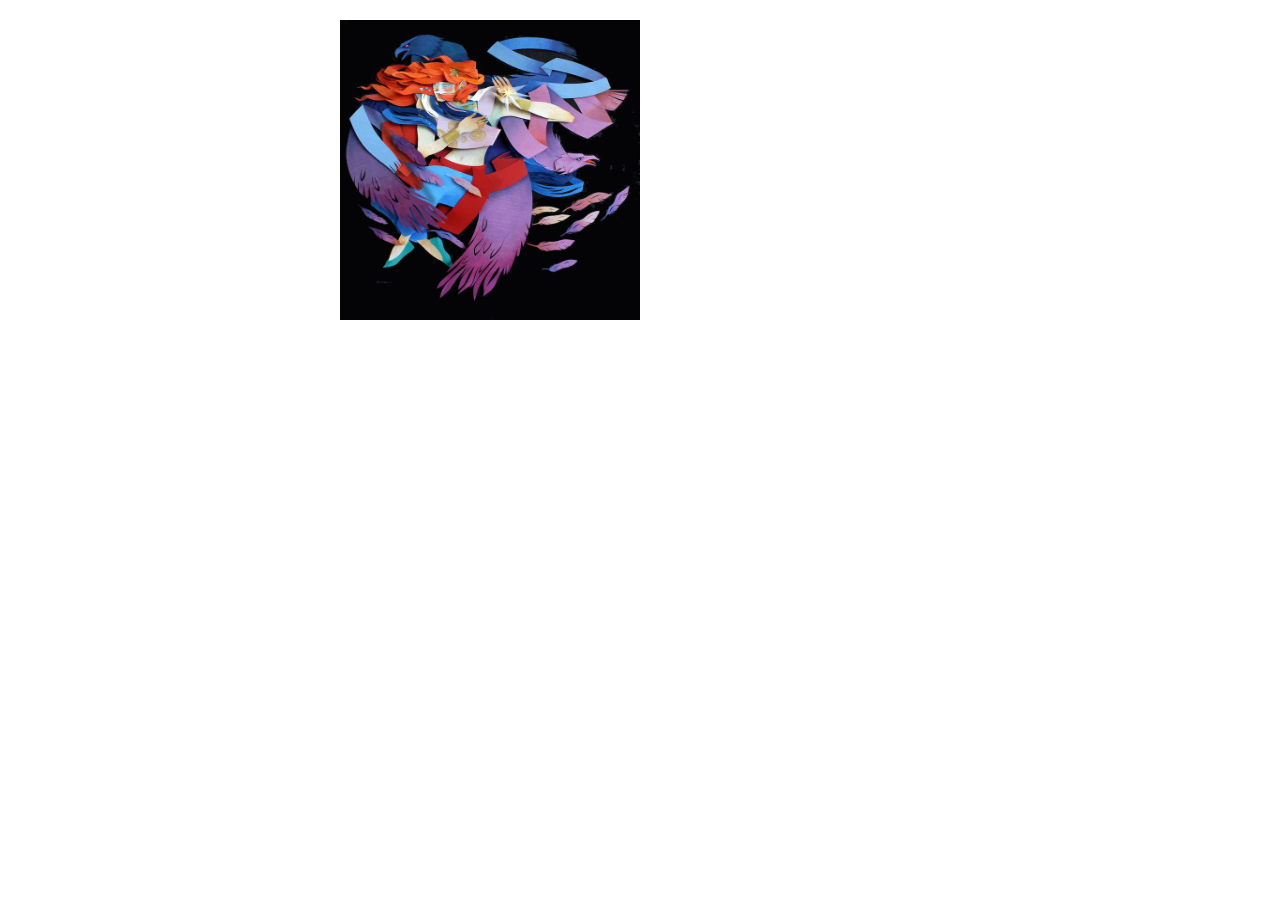
<file: 事件/magnifier/magnifier.html>
<!doctype html>
<html lang="en">
<head>
    <meta charset="UTF-8">
    <meta name="viewport"
          content="width=device-width, user-scalable=no, initial-scale=1.0, maximum-scale=1.0, minimum-scale=1.0">
    <meta http-equiv="X-UA-Compatible" content="ie=edge">
    <title>magnifier</title>
    <link rel="stylesheet" href="css/reset.min.css">
    <link rel="stylesheet" href="css/magnifier.css">
</head>
<body>
<section class="magnifierBox">
    <div class="smallBox">
        <img src="img/1.jpg" alt="">
        <div class="mark"></div>
    </div>
    <div class="bigBox">
        <img src="img/1.jpg" alt="">
    </div>
</section>

<script src="js/jquery-1.11.3.min.js"></script>
<script src="js/magnifier.js"></script>
</body>
</html>
</file>
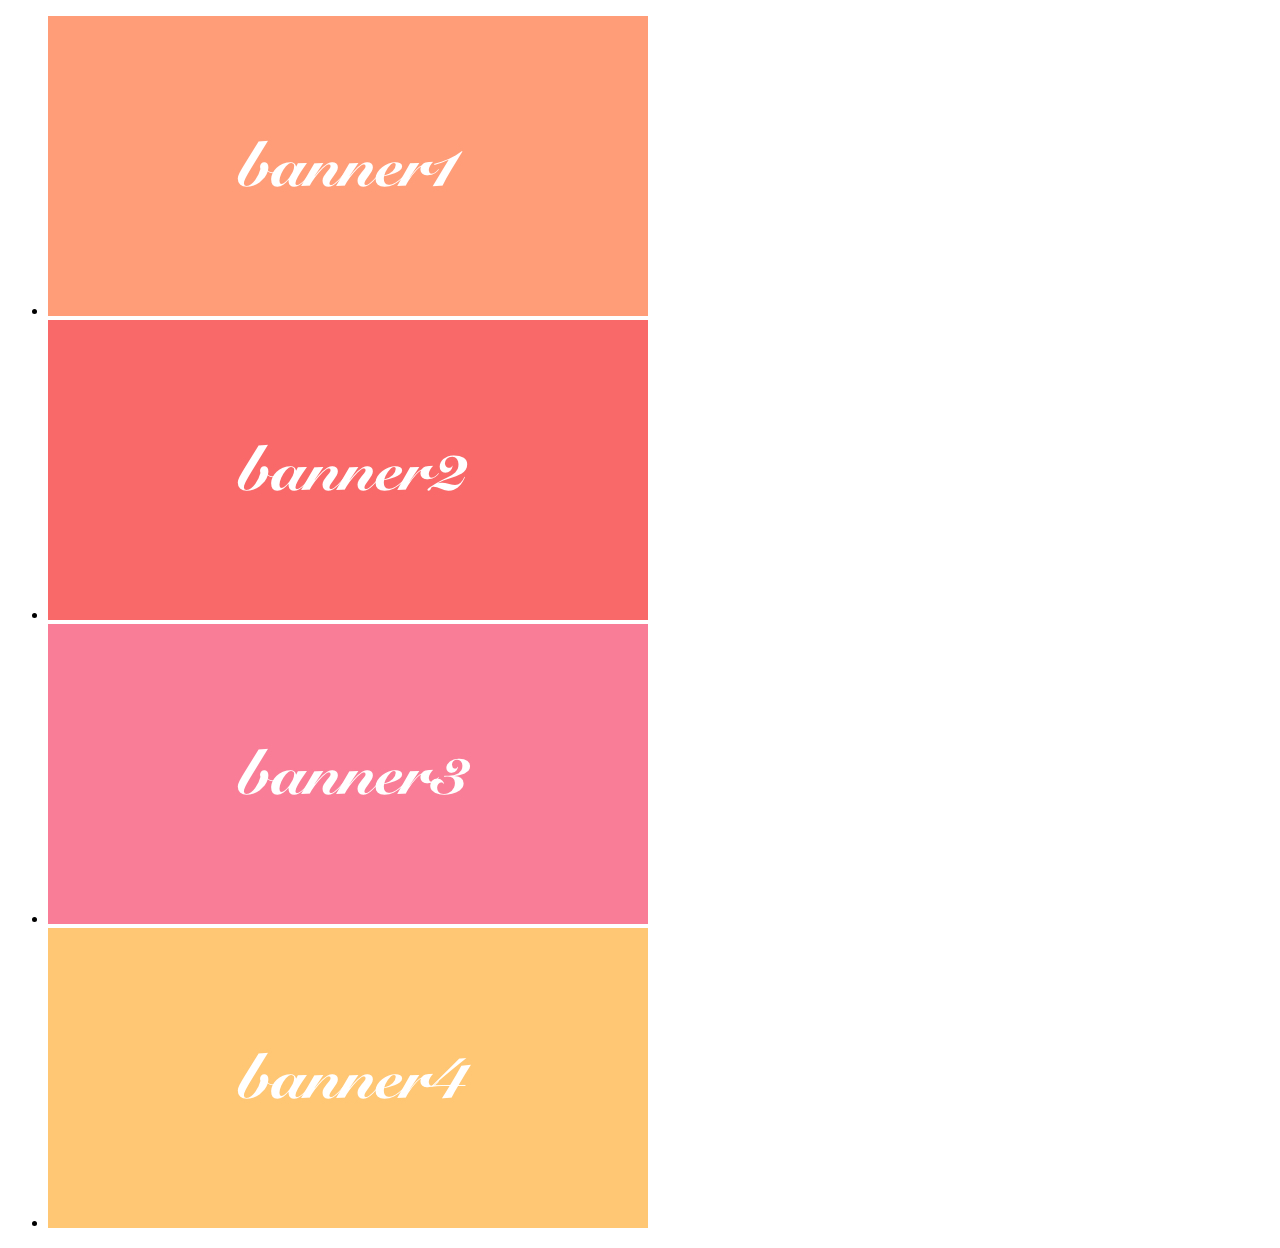
<file: 事件/mouseFollow/mouseFollow.html>
<!doctype html>
<html lang="en">
<head>
    <meta charset="UTF-8">
    <meta name="viewport"
          content="width=device-width, user-scalable=no, initial-scale=1.0, maximum-scale=1.0, minimum-scale=1.0">
    <meta http-equiv="X-UA-Compatible" content="ie=edge">
    <title>mouseFollow</title>
</head>
<body>
<ul class="imgBox">
    <li><img src="img/banner1.jpg" alt=""></li>
    <li><img src="img/banner2.jpg" alt=""></li>
    <li><img src="img/banner3.jpg" alt=""></li>
    <li><img src="img/banner4.jpg" alt=""></li>
</ul>
</body>
</html>
</file>
<file: 事件/eventDelegate/css/eventDelegate.css>
.shop {
    width: 200px;
    margin: 20px auto;
}

.shop .shop-link {
    display: block;
    position: relative;
    width: 200px;
    height: 50px;
    line-height: 50px;
    text-align: center;
    background: #ff9468;
    color: white;
    text-decoration: none;
}

.shop .shop-link .shop-list {
    display: none;
    position: absolute;
    top: 50px;
    left: 0;
    width: 300px;
    height: 200px;
    line-height: 200px;
    text-align: center;
    background: lightpink;
}

.shop .shop-link:hover .shop-list {
    display: block;
}
</file>
<file: 事件/magnifier/css/magnifier.css>
.magnifierBox {
    width: 600px;
    height: 300px;
    overflow: hidden;
    margin: 20px auto;
}

.magnifierBox .smallBox,
.magnifierBox .bigBox{
    float: left;
    position: relative;
}

.magnifierBox .smallBox{
    width: 300px;
    height: 100%;
}

.magnifierBox .bigBox {
    width: 300px;
    height: 100%;
}

.magnifierBox .smallBox img {
    display: block;
    width: 100%;
    height: 100%;
}

.magnifierBox .smallBox .mark {
    position: absolute;
    top: 0;
    left: 0;
    z-index: 10;
    width: 100px;
    height: 100px;
    background: #e04900;
    opacity: 0.3;
    filter: alpha(opacity=30);
    cursor: move; /*鼠标是可移动的图标*/
}

.magnifierBox .bigBox img {
    position: absolute;
    top: 0;
    left: 0;
    width: 900px;
    height: 900px; /*MARK/SMALL-BOX===BIG-BOX:BIG-IMG*/
}

.magnifierBox .smallBox .mark, .magnifierBox .bigBox {
    display: none;
    overflow: hidden;
}
</file>
